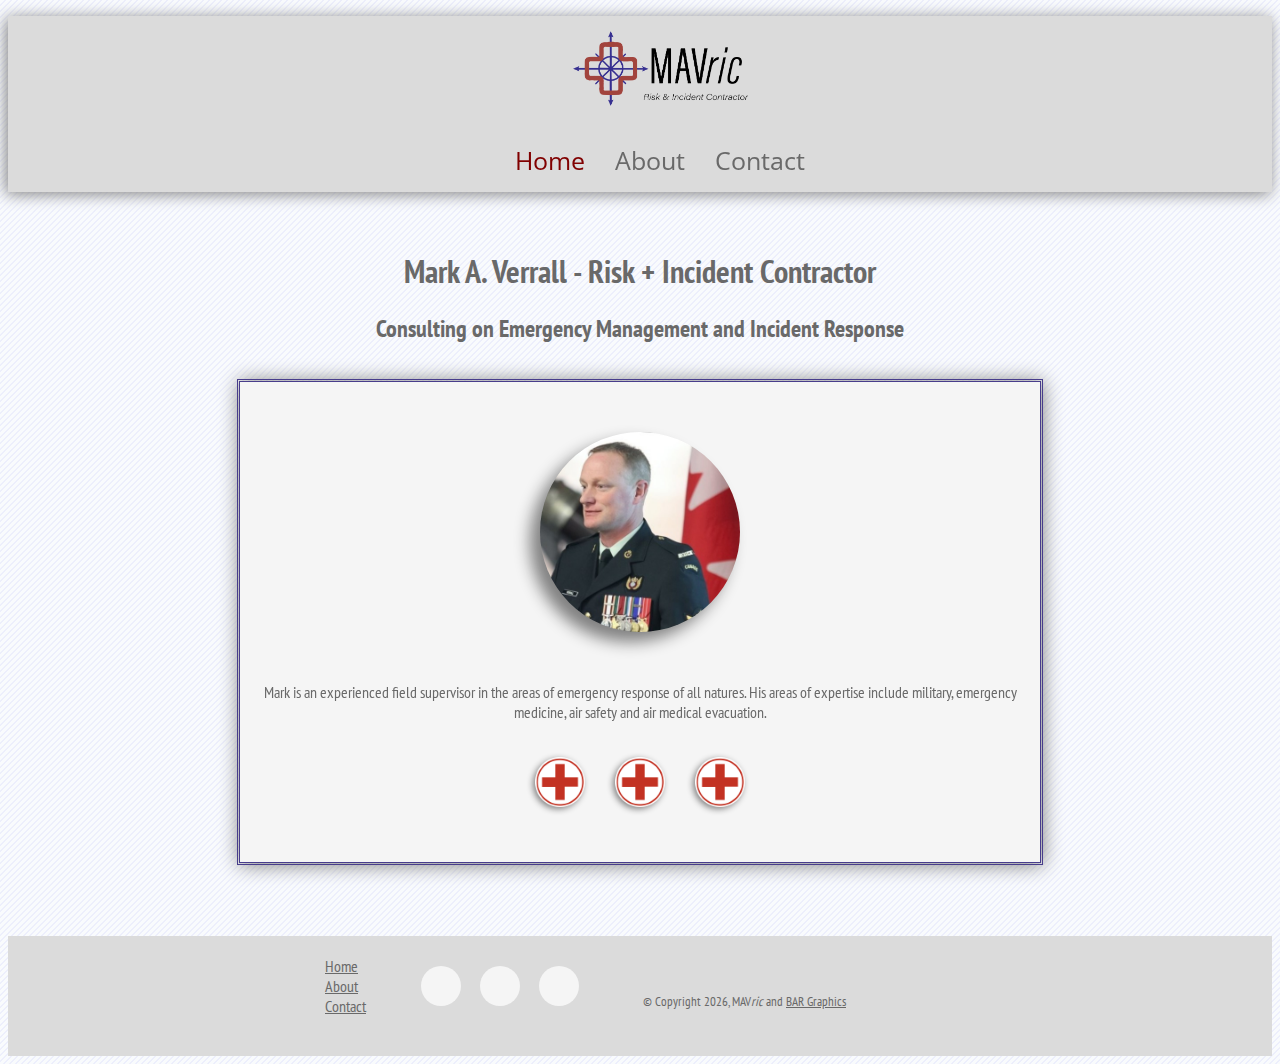
<file: index.html>
<!DOCTYPE html>
<html lang="en">

<head>
    <meta charset="UTF-8">
    <meta name="viewport" content="width=device-width, initial-scale=1.0">
    <meta http-equiv="X-UA-Compatible" content="ie=edge">
    <title>MAVric</title>
    <link rel="stylesheet" href="https://cdn.materialdesignicons.com/4.8.95/css/materialdesignicons.min.css">
    <link rel="stylesheet" href="assets/stylesheet.css">
    

    <link rel="shortcut icon" type="image/x-icon" href="assets/img/favicon.png" />
    
    <style>
@import url('https://fonts.googleapis.com/css2?family=PT+Sans+Narrow:wght@400;700&display=swap');
</style>
    
    <style>
@import url('https://fonts.googleapis.com/css2?family=Open+Sans+Condensed:wght@300&display=swap');
</style>
</head>
    
<body>
    

    <header>
        <nav class="navbar">
    <ul><li><a class="logo" href="index.html"> <img src="assets/img/logomark.png" width=175px></a></li>

        <span class="navlist">
        <li><a href="index.html" ><span class="active">Home</span></a></li>
        <li><a href="about.html">About</a></li>
        <li><a href="contact.html">Contact</a></li>
       </span></ul> </nav>
    
    </header>
    
    
     <div class="bodycontent">
    <h1>
    Mark A. Verrall - Risk + Incident Contractor
    </h1>
    
    <h2>
    Consulting on Emergency Management and Incident Response
    </h2>
    <br>
    <div class="headshot">
    <div class="pic"><img src="assets/img/mark.jpg"></div>
    
    
    <p>
    Mark is an experienced field supervisor in the areas of emergency response of all natures. His areas of expertise include military, emergency medicine, air safety and air medical evacuation.<br><br><img src="assets/img/firstaid.png" width="50px"><img src="assets/img/firstaid.png" width="50px"><img src="assets/img/firstaid.png" width="50px"></p>
        </div>
    
         </div>
    <br><br><br>
    <footer>
        <ul>
        <li><nav class="footer-social-links">
            <a href="tel:+4034040963" class="social-link"><i class="mdi mdi-phone" alt="1-403-403-0963"></i></a>
            <a href="mailto:mavric.ab@gmail.com" class="social-link"><i class="mdi mdi-gmail"></i></a>
            <a href="https://www.linkedin.com/in/markaverrall/" class="social-link"><i class="mdi mdi-linkedin"></i></a>
            </nav></li>
            <li><p><small>&copy; Copyright <script>document.write( new Date().getFullYear() );</script>, MAV<em>ric</em> and <span class="bargraphics"><a href=" http://bargraphics.ca">  BAR Graphics</a></span></small></p></li>
        <span class="footernav">
        <a href="index.html" >Home</a><br>
        <a href="about.html">About</a><br>
        <a href="contact.html">Contact</a></span>
        </ul>
        
    </footer>
 
    
    </body>
</html>
</file>
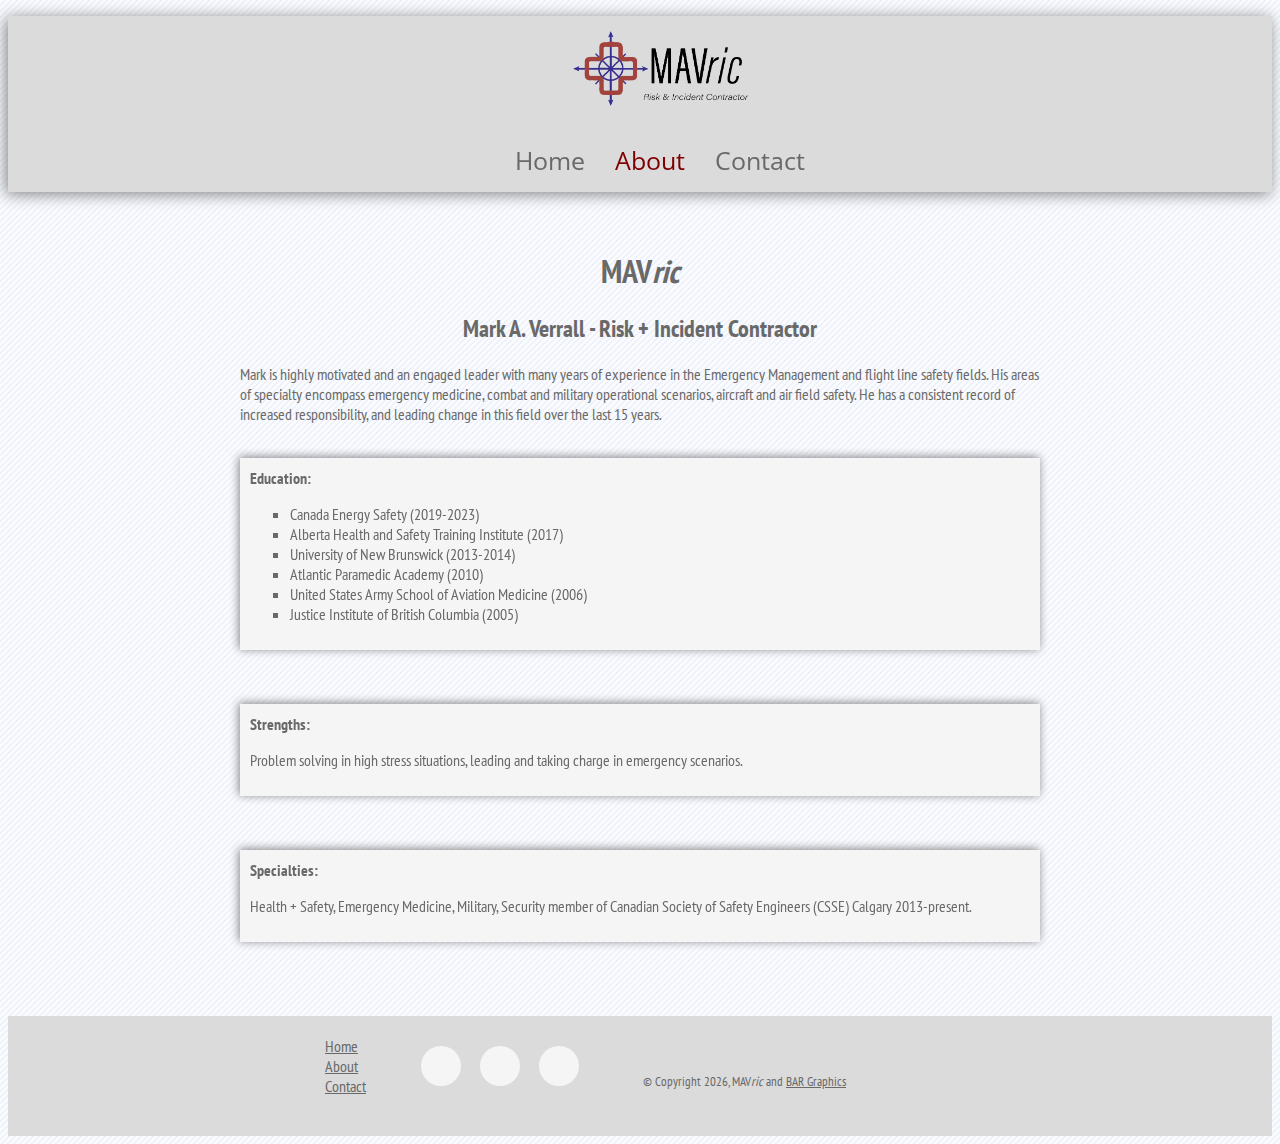
<file: about.html>
<!DOCTYPE html>
<html lang="en">

<head>
    <meta charset="UTF-8">
    <meta name="viewport" content="width=device-width, initial-scale=1.0">
    <meta http-equiv="X-UA-Compatible" content="ie=edge">
    <title>MAVric - About</title>
    <link rel="stylesheet" href="https://cdn.materialdesignicons.com/4.8.95/css/materialdesignicons.min.css">
    <link rel="stylesheet" href="assets/stylesheet.css">
    

    <link rel="shortcut icon" type="image/x-icon" href="assets/img/favicon.png" />
    
<style>
@import url('https://fonts.googleapis.com/css2?family=PT+Sans+Narrow:wght@400;700&display=swap');
</style>
    <style>
@import url('https://fonts.googleapis.com/css2?family=Open+Sans+Condensed:wght@300&display=swap');
</style>
</head>
    
<body>
   
    <header>
        <nav class="navbar">
    <ul><li><a class="logo" href="index.html"> <img src="assets/img/logomark.png" width=175px></a></li>

        <span class="navlist">
        <li><a href="index.html" >Home</a></li>
        <li><a href="about.html"><span class="active">About</span></a></li>
        <li><a href="contact.html">Contact</a></li>
       </span></ul> </nav>
    
    </header>
    
     <div class="bodycontent">

    
    <div class ="about">
            <h1>MAV<em>ric</em></h1>
    <h2>Mark A. Verrall - Risk + Incident Contractor</h2>
        
    <p>Mark is highly motivated and an engaged leader with many years of experience in the Emergency Management and flight line safety fields. His areas of specialty encompass emergency medicine, combat and military operational scenarios, aircraft and air field safety.  He has a consistent record of increased responsibility, and leading change in this field over the last 15 years. </p> <br>

    <div class="education">
<strong>Education:</strong> <ul> 
        <p><li>Canada Energy Safety (2019-2023)</li>
        <li>Alberta Health and Safety Training Institute (2017)</li>
        <li>University of New Brunswick (2013-2014)</li>
        <li>Atlantic Paramedic Academy (2010)</li>
        <li>United States Army School of Aviation Medicine (2006)</li>
        <li>Justice Institute of British Columbia (2005)</li></p></ul> 
    </div><br><br><br>
    
<div class="strengths">
    <strong>Strengths:</strong> <p>Problem solving in high stress situations, leading and taking charge in emergency scenarios.</p> 
</div><br><br><br>

        
<div class=" specialties">
    <strong>Specialties:</strong> <p>Health + Safety, Emergency Medicine, Military, Security member of Canadian Society of Safety Engineers (CSSE) Calgary 2013-present.</p>
</div><br><br><br>    
        
    
    </div>
</div>
    
        <footer>
            
        <ul>
        <span class="footernav">
        <a href="index.html" >Home</a><br>
        <a href="about.html">About</a><br>
        <a href="contact.html">Contact</a></span>
        <li><nav class="footer-social-links">
            <a href="tel:+4034040963" class="social-link"><i class="mdi mdi-phone" alt="1-403-403-0963"></i></a>
            <a href="mailto:mavric.ab@gmail.com" class="social-link"><i class="mdi mdi-gmail"></i></a>
            <a href="https://www.linkedin.com/in/markaverrall/" class="social-link"><i class="mdi mdi-linkedin"></i></a>
            </nav></li>
    <li><p><small>&copy; Copyright <script>document.write( new Date().getFullYear() );</script>, MAV<em>ric</em> and <span class="bargraphics"><a href=" http://bargraphics.ca">  BAR Graphics</a></span></small></p></li>
        </ul>
    
    
    
    </footer>
    
    
    
    </body>
</html>
</file>
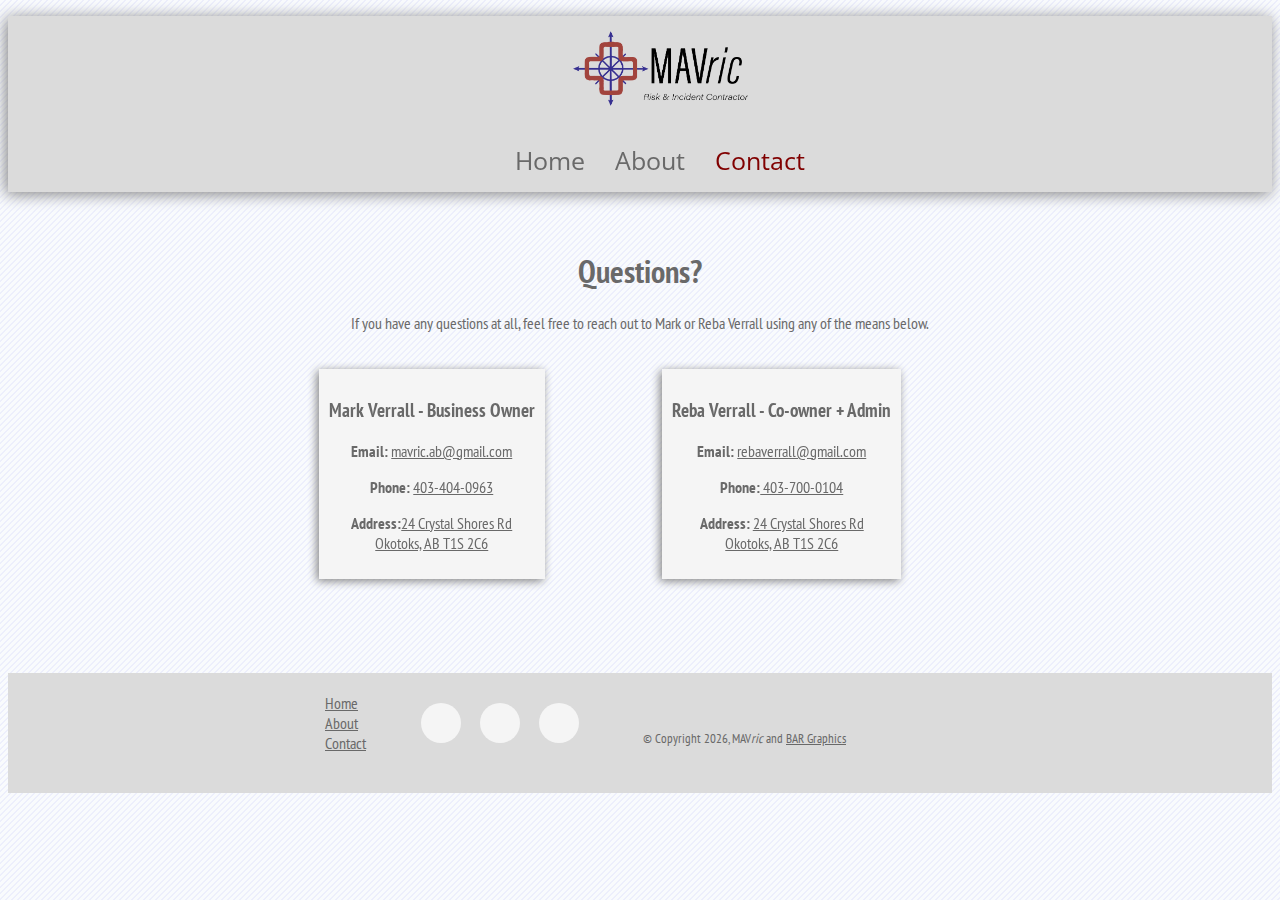
<file: contact.html>
<!DOCTYPE html>
<html lang="en">

<head>
    <meta charset="UTF-8">
    <meta name="viewport" content="width=device-width, initial-scale=1.0">
    <meta http-equiv="X-UA-Compatible" content="ie=edge">
    <title>MAVric - Contact</title>
    <link rel="stylesheet" href="https://cdn.materialdesignicons.com/4.8.95/css/materialdesignicons.min.css">
    <link rel="stylesheet" href="assets/stylesheet.css">
    

    <link rel="shortcut icon" type="image/x-icon" href="assets/img/favicon.png" />
    
    <style>
@import url('https://fonts.googleapis.com/css2?family=PT+Sans+Narrow:wght@400;700&display=swap');
</style>
    <style>
@import url('https://fonts.googleapis.com/css2?family=Open+Sans+Condensed:wght@300&display=swap');
</style>
</head>
    
    
    
<body>

    <header>
        <nav class="navbar">
    <ul><li><a class="logo" href="index.html"> <img src="assets/img/logomark.png" width=175px></a></li>

        <span class="navlist">
        <li><a href="index.html" >Home</a></li>
        <li><a href="about.html">About</a></li>
        <li><a href="contact.html"><span class="active">Contact</span></a></li>
       </span></ul> </nav>
    
    </header>
    
    <div class="bodycontent">
<div class="contactheader">
    <h1>Questions?</h1>
    <p>If you have any questions at all, feel free to reach out to Mark or Reba Verrall using any of the means below.</p>
    </div>
        
<div class="contact">
    
<div class="mark">
    <h3>Mark Verrall - Business Owner</h3>
    <p><strong>Email:</strong> <span class="email"><a href="mailto:mavric.ab@gmail.com">mavric.ab@gmail.com</a></span></p>
    <p><strong>Phone:</strong> <span class="phone"><a href="tel:+14034040963"> 403-404-0963</a></span></p>
        
    <p><strong>Address:</strong><span class="address"><a href="https://www.google.ca/maps/place/24+Crystal+Shores+Rd,+Okotoks,+AB+T1S2C6/">24 Crystal Shores Rd <br> Okotoks, AB T1S 2C6</a></span></p>
</div>
    <br>
<div class ="reba">
    <h3>Reba Verrall - Co-owner + Admin</h3>
    <p><strong>Email:</strong> <span class="email"><a href="mailto:rebaverrall@gmail.com">rebaverrall@gmail.com</a></span></p>
    <p><strong>Phone:</strong><span class="phone"><a href="tel:+14037000104"> 403-700-0104</a></span></p>
      <p><strong>Address:</strong><span class="address">
    <a href="https://www.google.ca/maps/place/24+Crystal+Shores+Rd,+Okotoks,+AB+T1S2C6/">24 Crystal Shores Rd <br> Okotoks, AB T1S 2C6</a></span></p>
</div>
</div>
    </div>
    <br><br><br>
    
        <footer>
        <ul>
        <li><nav class="footer-social-links">
            <a href="tel:+4034040963" class="social-link"><i class="mdi mdi-phone" alt="1-403-403-0963"></i></a>
            <a href="mailto:mavric.ab@gmail.com" class="social-link"><i class="mdi mdi-gmail"></i></a>
            <a href="https://www.linkedin.com/in/markaverrall/" class="social-link"><i class="mdi mdi-linkedin"></i></a>
            </nav></li>
    <li><p><small>&copy; Copyright <script>document.write( new Date().getFullYear() );</script>, MAV<em>ric</em> and <span class="bargraphics"><a href=" http://bargraphics.ca">  BAR Graphics</a></span></small></p></li>
                    <span class="footernav">
        <a href="index.html" >Home</a><br>
        <a href="about.html">About</a><br>
        <a href="contact.html">Contact</a></span>
        </ul>
    
    </footer>
    
    </body>
</html>
</file>
<file: assets/stylesheet.css>
/*begin body*/

body{
background-color: #f9fbfd;
background-image: url("data:image/svg+xml,%3Csvg width='6' height='6' viewBox='0 0 6 6' xmlns='http://www.w3.org/2000/svg'%3E%3Cg fill='%236e72f6' fill-opacity='0.18' fill-rule='evenodd'%3E%3Cpath d='M5 0h1L0 6V5zM6 5v1H5z'/%3E%3C/g%3E%3C/svg%3E");
}


h1, h2, h3, h4, p, a, strong, .about li, .footernav{

    font-family: 'PT Sans Narrow', sans-serif;
    color: dimgray;
}

h1, h2, h3, h4{
    text-align: center;
}

.bodycontent{
    margin:0 auto;
    max-width: 800px;
    padding:20px;
   
}


header{
    text-align:center;
    background-color: #dbdbdb;
    filter: drop-shadow(-2px 2px 8px grey);
}


.navbar li {
    list-style-type: none;
    text-decoration: none;
    padding: 15px;
    
}


.navbar li a {
    color:dimgray;
    text-decoration: none;
    font-size: 25px;
    font-family: 'Open Sans Condensed', sans-serif;
    transition: all 0.3s ease-in-out;
    
}

.navlist{
    display: inline-flex;
}

.navlist li a:hover{
    opacity: 40%;
    color:blue;
   
}


.active {
    color: maroon; 
}

/*end body*/



/*begin index*/
.headshot {
    text-align: center;
    background-color: whitesmoke;
    padding: 20px;
    outline-style:double;
    outline-color:darkslateblue;
    filter: drop-shadow(1px 1px 10px grey);
    margin:0 auto;
}

.pic img{
    padding:30px;
    border-radius: 50%;
    filter: drop-shadow(-10px 10px 8px grey);
    max-width: 200px;
}

.headshot p img{
    padding: 15px;
    filter: drop-shadow(-2px 2px 3px grey);
}


/*end index*/




/*begin about*/

.education ul{
    list-style-type:square;
}

.education{
    background-color: whitesmoke;
    padding: 10px;
    filter:drop-shadow(-1px -1px 5px grey);
}

.strengths{
    background-color: whitesmoke;
    padding: 10px;
    filter:drop-shadow(-1px -1px 5px grey);
}

.specialties{
    background-color: whitesmoke;
    padding: 10px;
    filter:drop-shadow(-1px -1px 5px grey);
}

/*end about*/



/*begin contact*/
.contactheader{
    text-align: center;
}


.contact {
    display: flex;
    padding: 20px;
    max-width: 700px;
}

.mark, .reba{
    background-color:whitesmoke;
    padding: 10px;
    margin:0 auto;
    filter: drop-shadow(-2px 2px 5px grey)
}

.mark p, .reba p{
    text-align: center;
}

.mark a, .reba a{
        transition: all 0.3s ease-in-out;
}

.mark a:hover{
    color:darkblue;
} 

.reba a:hover{
    color:darkblue;
}


/*end contact*/




/*begin footer*/

.footer-social-links .social-link {

display: inline-block;
  text-align: center;
  line-height: 40px;
  width: 40px;
  height: 40px;
  border-radius: 50%;
  background-color: whitesmoke;
  color: dimgray;
  margin-right: 15px;
  transition: all 0.3s ease-in-out; 
}

  .footer-social-links .social-link:last-child {
    margin-right: 0; 
}

  .footer-social-links .social-link:hover {
    text-decoration: none;
    background-color: dimgray;
    color: whitesmoke; 
}

footer{
    background-color: #dbdbdb;
    align-content: center;
    margin: 0 auto;
}

.footernav{
    padding:20px;
    float:left;
    margin-left: 40px;
    align-content: center;
}

.footernav a{
    padding: 5px;
    transition: all 0.3s ease-in-out;
}

.footernav a:hover{
    color:whitesmoke;
    background-color:dimgray;
    border-radius: 20%;
}

footer li{

    max-width: 800px;
    list-style-type: none;
    align-content: center;
    display:inline-block;
    padding: 30px; 
} 

footer ul{
    max-width: 800px;
    margin: 0 auto;
    align-content: center;
}

.bargraphics a{
    transition: all 0.3s ease-in-out;
}

.bargraphics a:hover{
    color: purple;
}

/*end footer*/
</file>
